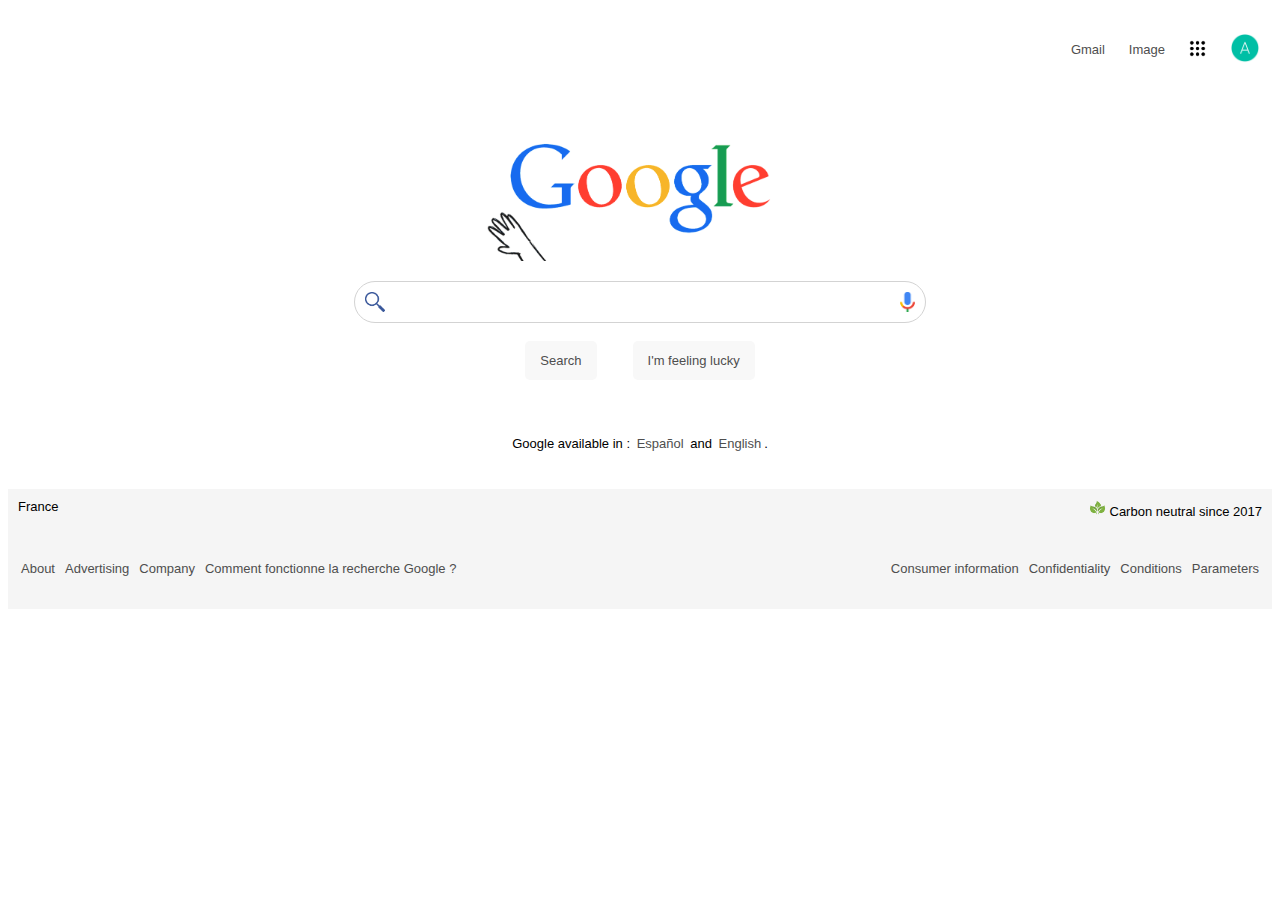
<file: index.html>
<!DOCTYPE html>
<html>
<head>
    <meta charset="utf-8" />
    <meta name="viewport" content="width=device-width, initial-scale=1.0">
    <link rel="stylesheet" href="main.css" />
    <title>Google page</title>
</head>
<body>
    <nav>
        <ul>
            <li> <a href="#">Gmail</a></li>
            <li><a href="#">Image</a></li>
            <li><a href="#"><img src="apps.jpg" class="navicon1" alt="applications"></a></li>
            <li><a href="#"><img src="profil.jpg" class="navicon2" alt="profil"></a></li>
        </ul>
    </nav>
    <div class="center">
        <div>
            <img src="google.gif" alt="google image" class="logo">
        </div>
        <div>
            <div class="search_area">
                <img src="search.png" alt="" class="search1">
                <input type="search">
                <img src="microphone.png" alt="" class="search2">
            </div>
            <div class="action">
                <button><a href="#">Search</a></button>
                <button> <a href="#">I'm feeling lucky</a></button>
            </div>
        </div>
    </div>
    <div class="action">
        <p>Google available in : <a href="#">Español</a> and <a href="#">English</a>.</p>
    </div>
    <footer>
        <div class="text_footer">
            <span>France</span>
            <span><img src="leaf.png" alt="leaf" class="navicon1"> Carbon neutral since 2017</span>
        </div>
        <div class="text_footer">
            <div class="option1">
                <a href="#">About</a>
                <a href="#">Advertising</a>
                <a href="#">Company</a>
                <a href="#">Comment fonctionne la recherche Google ?</a>
            </div>
            <div class="option2">
                <a href="#">Consumer information</a>
                <a href="#">Confidentiality</a>
                <a href="#">Conditions</a>
                <a href="#">Parameters</a>
            </div>
        </div>
    </footer>
</body>
</html>
</file>
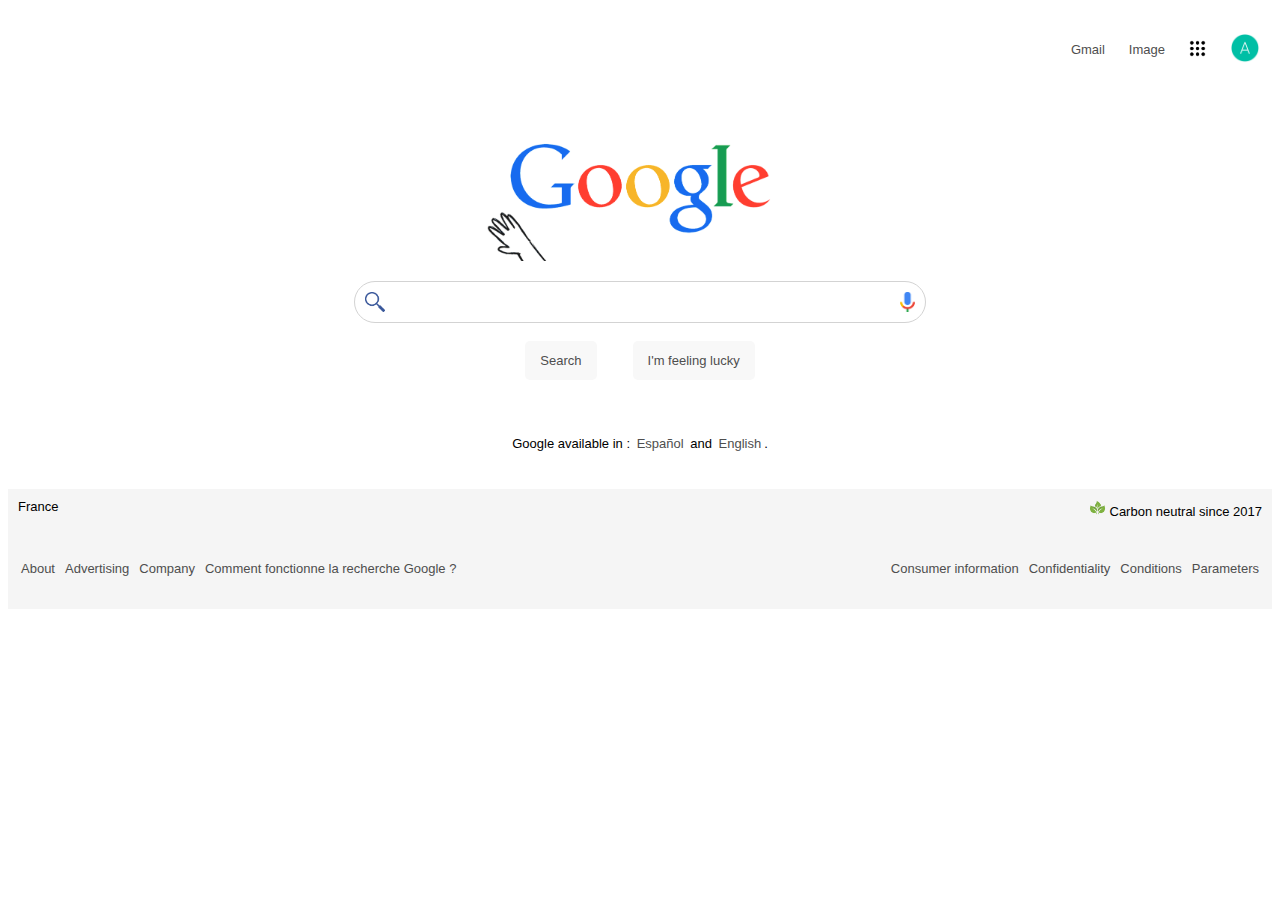
<file: google_page.html>
<!DOCTYPE html>
<html>
<head>
    <meta charset="utf-8" />
    <link rel="stylesheet" href="main.css" />
    <title>Google page</title>
</head>
<body>
    <nav>
        <ul>
            <li> <a href="#">Gmail</a></li>
            <li><a href="#">Image</a></li>
            <li><a href="#"><img src="apps.jpg" class="navicon1" alt="applications"></a></li>
            <li><a href="#"><img src="profil.jpg" class="navicon2" alt="profil"></a></li>
        </ul>
    </nav>
    <div class="center">
        <div>
            <img src="google.gif" alt="google image" class="logo">
        </div>
        <div>
            <div class="search_area">
                <img src="search.png" alt="" class="search1">
                <input type="search">
                <img src="microphone.png" alt="" class="search2">
            </div>
            <div class="action">
                <button><a href="#">Search</a></button>
                <button> <a href="#">I'm feeling lucky</a></button>
            </div>
        </div>
    </div>
    <div class="action">
        <p>Google available in : <a href="#">Español</a> and <a href="#">English</a>.</p>
    </div>
    <footer>
        <div class="text_footer">
            <span>France</span>
            <span><img src="leaf.png" alt="leaf" class="navicon1"> Carbon neutral since 2017</span>
        </div>
        <div class="text_footer">
            <div class="option1">
                <a href="#">About</a>
                <a href="#">Advertising</a>
                <a href="#">Company</a>
                <a href="#">Comment fonctionne la recherche Google ?</a>
            </div>
            <div class="option2">
                <a href="#">Consumer information</a>
                <a href="#">Confidentiality</a>
                <a href="#">Conditions</a>
                <a href="#">Parameters</a>
            </div>
        </div>
    </footer>
</body>
</html>
</file>
<file: main.css>
@media screen end(max-width 1200px)
{
    media handheld
    max-device-width
}


p, a, li, span
{
    font-family: Arial, Helvetica, sans-serif;
    font-size: 13px;
    color: black;
}

nav
{
    display: flex;
    flex-direction: row;
    justify-content: flex-end;
}

ul
{
    display: flex;
}

li
{
    display: flex;
    align-self: center;
    list-style-type: none;
    margin: 9px;
}

button
{
    margin: 18px;
    background-color: rgb(248, 248, 248);
    border:none;
    padding: 12px;
    border-radius: 5px;
}

input
{
    border:none;
    background: none;
    height: 100%;
    width: 100%;
}

footer
{
    display: flex;
    flex-direction: column;
    justify-content: space-between;
    background: rgb(245, 245, 245);
}

.navicon1
{
   height: 17px; 
   width: 17px;
}

.navicon2
{
   height: 30px; 
   width: 30px;
}

a
{
    text-decoration:none;
    color: rgb(78, 78, 78);
    margin: 0px 3px;
}

a:hover
{
    text-decoration: underline;
}

.search1
{
    height: 20px;
    width: 20px;
}

.search2
{
    height: 20px;
    width: 16px;
}


.logo
{
    display: flex;
    align-items: center;
    height: 150px;
    margin: 20px;
}

.center
{
    display: flex;
    flex-direction: column;
    align-items: center;
}

.search_area
{
    display: flex;
    width: 550px;
    padding: 20px;
    align-items: center;
    justify-content: space-around;
    padding: 10px;
    border:1px solid lightgrey;
    border-radius: 25px;
}

.search_area:hover 
{
    box-shadow: 0 0 11px rgba(33,33,33,.2);
}


.action
{
    display: flex;
    justify-content: center;
    margin-bottom: 25px;
}

.text_footer
{
    display: flex;
    justify-content: space-between;
    margin: 10px 10px;
    height: 40px;
    text-decoration-color: grey;
}

.option1
{
    margin-right: 10px;
}

.option2
{
    margin-left: 10px;
}
</file>
